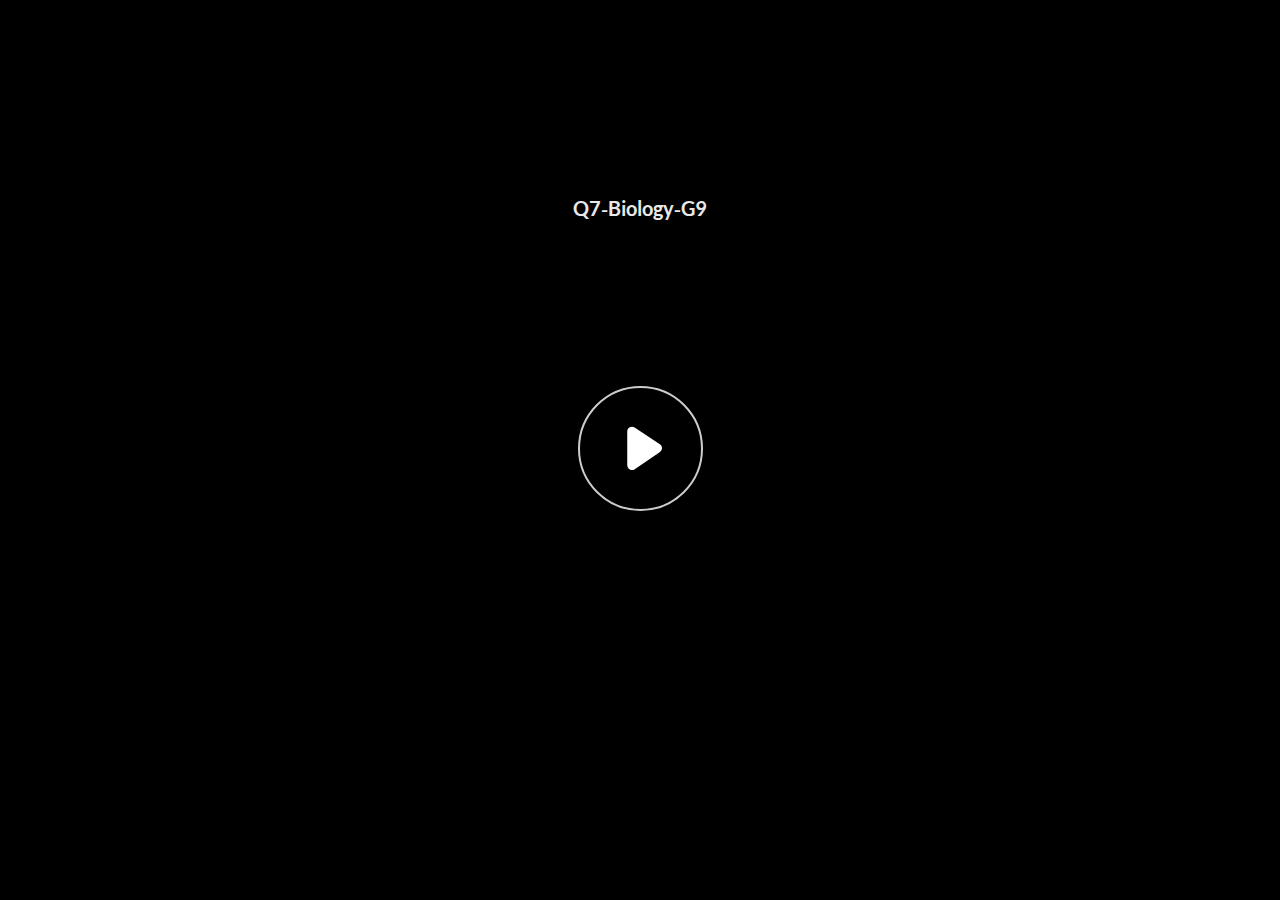
<file: index.html>
﻿<!doctype html>
<html lang="en-US">
<head>
  <meta charset="utf-8">
  <!-- Created using Storyline 360 - http://www.articulate.com  -->
  <!-- version: 3.71.29339.0 -->
  <title>Q7-Biology-G9</title>
  <meta http-equiv="x-ua-compatible" content="IE=edge"/>
  <meta name="viewport" content="width=device-width,initial-scale=1,user-scalable=no,shrink-to-fit=no,minimal-ui"/>
  <meta name="apple-mobile-web-app-capable" content="yes"/>
  <style>
    html, body { height: 100%; padding: 0; margin: 0 }
    #app { height: 100%; width: 100%; }
  </style>

  <script>
    window.DS = {};
    window.globals = {
      DATA_PATH_BASE: '',
      HAS_FRAME: true,
      HAS_SLIDE: true,

      lmsPresent: false,
      tinCanPresent: false,
      cmi5Present: false,
      aoSupport: false,
      scale: 'noscale',
      captureRc: false,
      browserSize: 'optimal',
      bgColor: '#282828',
      features: 'AccessibleVideo,ConnectionMessages,FullScreenToggle,InsertSvgPicture,LayerPresentAsDialog,MultipleQuizTracking,UpdatedScrollingPanels,UpdatedThemeEditor',
      themeName: 'unified',
      preloaderColor: '#FFFFFF',
      suppressAnalytics: false,
      productChannel: 'stable',
      publishSource: 'storyline',
      aid: 'aid|2b8b09d4-6b77-455e-8a12-7dd57e5e19b0',
      cid: '2707aed6-4b49-4755-90b6-5f790201bb14',
      playerVersion: '3.71.29339.0',
      publishTimestamp: '2023-01-23T12:56:16.3010196Z',
      maxIosVideoElements: 10,
      connectionSettings: { message: 'You%20are%20offline.%20Trying%20to%20reconnect...', useDarkTheme: false },

      
      parseParams: function(qs) {
        if (window.globals.parsedParams != null) {
          return window.globals.parsedParams;
        }
        qs = (qs || window.location.search.substr(1)).split('+').join(' ');
        var params = {},
            tokens,
            re = /[?&]?([^=]+)=([^&]*)/g;

        while (tokens = re.exec(qs)) {
          params[decodeURIComponent(tokens[1]).trim()] =
            decodeURIComponent(tokens[2]).trim();
        }
        window.globals.parsedParams = params;
        return params;
      }

    };
  </script>
  <script>
    var isIe11 = ('ActiveXObject' in window || window.MSBlobBuilder != null)
      && window.msCrypto != null && !window.ActiveXObject;
    if (isIe11) {
      window.globals.unsupportedBrowser = true;
      document.write(atob('[base64]'));
    }
  </script>
  
  <script>window.THREE = { };</script>
  
</head>
<body style="background: #282828" class="cs-HTML theme-unified">
  <!-- 360 -->
  <script>!function(e){var i=/iPhone/i,o=/iPod/i,n=/iPad/i,t=/(?=.*\bAndroid\b)(?=.*\bMobile\b)/i,d=/Android/i,s=/(?=.*\bAndroid\b)(?=.*\bSD4930UR\b)/i,b=/(?=.*\bAndroid\b)(?=.*\b(?:KFOT|KFTT|KFJWI|KFJWA|KFSOWI|KFTHWI|KFTHWA|KFAPWI|KFAPWA|KFARWI|KFASWI|KFSAWI|KFSAWA)\b)/i,r=/IEMobile/i,h=/(?=.*\bWindows\b)(?=.*\bARM\b)/i,a=/BlackBerry/i,l=/BB10/i,p=/Opera Mini/i,f=/(CriOS|Chrome)(?=.*\bMobile\b)/i,u=/(?=.*\bFirefox\b)(?=.*\bMobile\b)/i,c=new RegExp("(?:Nexus 7|BNTV250|Kindle Fire|Silk|GT-P1000)","i"),w=function(e,i){return e.test(i)},A=function(e){var A=e||navigator.userAgent,v=A.split("[FBAN");if(void 0!==v[1]&&(A=v[0]),this.apple={phone:w(i,A),ipod:w(o,A),tablet:!w(i,A)&&w(n,A),device:w(i,A)||w(o,A)||w(n,A)},this.amazon={phone:w(s,A),tablet:!w(s,A)&&w(b,A),device:w(s,A)||w(b,A)},this.android={phone:w(s,A)||w(t,A),tablet:!w(s,A)&&!w(t,A)&&(w(b,A)||w(d,A)),device:w(s,A)||w(b,A)||w(t,A)||w(d,A)},this.windows={phone:w(r,A),tablet:w(h,A),device:w(r,A)||w(h,A)},this.other={blackberry:w(a,A),blackberry10:w(l,A),opera:w(p,A),firefox:w(u,A),chrome:w(f,A),device:w(a,A)||w(l,A)||w(p,A)||w(u,A)||w(f,A)},this.seven_inch=w(c,A),this.any=this.apple.device||this.android.device||this.windows.device||this.other.device||this.seven_inch,this.phone=this.apple.phone||this.android.phone||this.windows.phone,this.tablet=this.apple.tablet||this.android.tablet||this.windows.tablet,"undefined"==typeof window)return this},v=function(){var e=new A;return e.Class=A,e};"undefined"!=typeof module&&module.exports&&"undefined"==typeof window?module.exports=A:"undefined"!=typeof module&&module.exports&&"undefined"!=typeof window?module.exports=v():"function"==typeof define&&define.amd?define("isMobile",[],e.isMobile=v()):e.isMobile=v()}(this);
    window.isMobile.apple.tablet = window.isMobile.apple.tablet ||
      (navigator.platform === 'MacIntel' && navigator.maxTouchPoints > 1);
    window.isMobile.apple.device = window.isMobile.apple.device || window.isMobile.apple.tablet;
    window.isMobile.tablet = window.isMobile.tablet || window.isMobile.apple.tablet;
    window.isMobile.any = window.isMobile.any || window.isMobile.apple.tablet;
  </script>

  <div id="focus-sink" tabindex="-1"></div>

  <div id="preso"></div>
  <script>
    (function() {

      var classTypes = [ 'desktop', 'mobile', 'phone', 'tablet' ];

      var addDeviceClasses = function(prefix, testObj) {
        var curr, i;
        for (i = 0; i < classTypes.length; i++) {
          curr = classTypes[i];
          if (testObj[curr]) {
            document.body.classList.add(prefix + curr);
          }
        }
      };

      var params = window.globals.parseParams(),
          isDevicePreview = params.devicepreview === '1',
          isPhoneOverride = params.deviceType === 'phone' || (isDevicePreview && params.phone == '1'),
          isTabletOverride = (params.deviceType === 'tablet' || isDevicePreview) && !isPhoneOverride,
          isMobileOverride = isPhoneOverride || isTabletOverride;

      var deviceView = {
        desktop: !window.isMobile.any && !isMobileOverride,
        mobile: window.isMobile.any || isMobileOverride,
        phone: isPhoneOverride || (window.isMobile.phone && !isTabletOverride),
        tablet: isTabletOverride || window.isMobile.tablet
      };

      window.globals.deviceView = deviceView;
      window.isMobile.desktop = !window.isMobile.any;
      window.isMobile.mobile = window.isMobile.any;

      addDeviceClasses('view-', deviceView);

    })();
  </script>
  
  <script src='story_content/user.js' type=text/javascript></script>
  <div class="slide-loader"></div>

  <script>
    var doc = document, loader = doc.body.querySelector('.slide-loader'); [ 1, 2, 3 ].forEach(function(n) { var d = doc.createElement('div'); d.style.backgroundColor = window.globals.preloaderColor; d.classList.add('mobile-loader-dot'); d.classList.add('dot' + n); loader.appendChild(d); });
  </script>

  <div class="mobile-load-title-overlay" style="display: none">
    <div class="mobile-load-title">Q7-Biology-G9</div>
  </div>

  <div class="mobile-chrome-warning"></div>

  
<style>
  .warn-connection-dialog {
    display: none;
    background: transparent;
    pointer-events: none;
    position: fixed;
    left: 0;
    top: 0;
    width: 100%;
    height: 100%;
    z-index: 999;
  }

  .warn-connection-content {
    border-radius: 4px;
    background: white;
    border: 1px solid #E7E7E7;
    color: #333333;
    box-shadow: 0 2px 4px rgba(0, 0, 0, 0.25);
    transition: all 150ms ease-out;
    position: absolute;
    white-space: nowrap;
  }

  .view-phone.is-landscape .warn-connection-content {
    left: 23px;
    bottom: 23px;
  }

  .view-tablet.is-landscape .warn-connection-content {
    left: 50%;
    top: 20px;
    transform: translateX(-50%);
  }

  .is-portrait .warn-connection-content {
    transform: translate(-50%, calc(-100% - 15px));
  }

  .warn-connection-content p {
    display: inline-block;
    margin: 0 8px 0 0;
    line-height: 33px;
    font-size: 11px;
  }

  .warn-connection-content svg {
    position: relative;
    vertical-align: middle;
    margin: 0 2px 2px 8px;
  }

  .view-desktop .warn-connection-content {
    left: 1.5em;
    bottom: 1.5em;
  }

  .view-desktop .warn-connection-content p {
    font-size: 1.1em;
  }

  .is-offline .warn-connection-dialog {
    display: block;
  }

  .is-offline .cs-panel * {
    pointer-events: none !important;
  }

  .is-offline .cs-panel {
    pointer-events: all !important;
  }

  .is-offline #nav-controls * {
    pointer-events: none !important;
  }

  .is-offline #nav-controls {
    pointer-events: all !important;
  }
</style>

<div class="warn-connection-dialog">
  <div class="warn-connection-content">
    <svg width="17" height="15" viewBox="0 0 17 15" xmlns="http://www.w3.org/2000/svg">
      <path fill="#8F0000" stroke="white" d="M16.07,12.98 L15.88,12.23 L9.51,1.21 C8.97,0.26,7.6,0.26,7.06,1.21 L0.69,12.23 C0.15,13.16,0.81,14.36,1.91,14.36 H14.65 C15.47,14.36,16.05,13.7,16.07,12.98 Z"/>
      <path fill="white" stroke="white" d="M8.58,5.5 C8.35,5.28,8.5,5.35,8.21,5.32 C8.09,5.35,7.97,5.49,7.96,5.67 C7.97,5.79,7.98,5.92,7.98,6.04 L7.98,6.04 C7.99,6.17,8,6.31,8.01,6.43 L8.01,6.44 C8.03,6.92,8.06,7.41,8.09,7.9 L8.09,7.9 C8.12,8.39,8.14,8.88,8.17,9.37 C8.17,9.39,8.18,9.42,8.2,9.44 C8.23,9.46,8.25,9.47,8.28,9.47 C8.31,9.47,8.34,9.46,8.35,9.44 C8.37,9.43,8.38,9.4,8.39,9.35 L8.39,9.34 C8.39,9.24,8.4,9.15,8.4,9.05 L8.4,9.05 C8.41,8.96,8.41,8.86,8.42,8.75 C8.43,8.44,8.45,8.12,8.47,7.81 L8.47,7.81 C8.49,7.49,8.51,7.18,8.53,6.87 C8.55,6.46,8.56,6.05,8.59,5.64 L8.6,5.62 C8.6,5.57,8.59,5.53,8.58,5.5 L8.21,5.32 Z"/>
      <circle fill="white" stroke="white" cx="8.3" cy="11.35" r="0.3"/>
    </svg>
    <p>You are offline. Trying to reconnect...</p>
  </div>
</div>

<script>
  (function() {
    window.DS.connection = {
      warningShown: false,
      assets: {},
      loadingAssetGroup: false,
      retryDelay: 500
    };

    // @TODO this is POC code and can be cleaned up a bit more if we move forward
    // with the feature



    // The `window.globals.features` variable must be set in `webpack.dev.config` when testing locally - it is not enough
    // to have it in the data - but it must be set there as well.
    var useConnectionMessages = window.AbortController != null &&
      window.location.protocol != 'file:' &&
      window.globals.features.indexOf('ConnectionMessages') != -1;

    window.DS.connection.useConnectionMessages = useConnectionMessages

    var assetCount = 0;
    var checkLoadedId;
    var connectionSettings = window.globals.connectionSettings;

    if (useConnectionMessages && connectionSettings != null) {
      var contentEl = document.querySelector('.warn-connection-content');
      var messageEl = contentEl.querySelector('p')

      if (connectionSettings.useDarkTheme) {
        contentEl.style.borderColor = '#BABBBA';
        contentEl.style.backgroundColor = '#282828';
        contentEl.style.color = '#FFFFFF';
      }

      if (connectionSettings.message != null) {
        messageEl.textContent = window.decodeURIComponent(connectionSettings.message);
      }
    }

    function checkAssetsReady() {
      for (var i in DS.connection.assets) {
        if (!DS.connection.assets[i].success) {
          return false;
        }
      }
      return true;
    }

    function stopAssetGroup() {
      if (!useConnectionMessages) { return; }

      assetCount = 0;

      DS.connection.oldAssetGroup = DS.connection.assets;
      DS.connection.assets = {};
      DS.connection.loadingAssetGroup = false;
      clearInterval(checkLoadedId);
    }

    function startAssetGroup() {
      if (!useConnectionMessages) { return; }
      var ticks = 0;
      clearInterval(checkLoadedId);
      checkLoadedId = setInterval(function() {
        var loaded = 0;
        if (assetCount === 0 && loaded === 0) {
          clearInterval(checkLoadedId);
          return;
        }

        for (var i in DS.connection.assets) {
          if (DS.connection.assets[i].success) {
            loaded++;
          }
        }

        if (assetCount === loaded && checkAssetsReady()) {
          for (var i in DS.connection.assets) {
            if (DS.connection.assets[i].action) {
              DS.connection.assets[i].action();
            }
          }
          hideWarning();
          stopAssetGroup();
        }
      }, 100)
    }

    function requiredAsset(url, action, retry, type) {
      if (!useConnectionMessages) { return; }
      if (DS.connection.assets[url]) { return; }

      DS.connection.assets[url] = {
        success: false, action: action, retry: retry, type: type
      };
      assetCount = Object.keys(DS.connection.assets).length;
      if (!DS.connection.loadingAssetGroup) {
        startAssetGroup();
      }
      DS.connection.loadingAssetGroup = true;
    }

    function assetLoaded(url) {
      if (!useConnectionMessages) { return; }
      if (DS.connection.assets[url]) {
        DS.connection.assets[url].success = true;
      }
    }

    function assetFailed(url) {
      if (!useConnectionMessages) { return; }
      if (!DS.connection.assets[url]) {
        if (/\.js$/.test(url)) {
          setTimeout(function() {
            if (DS.connection.lastSlideLoaded != null) {
              DS.connection.lastSlideLoaded();
            }
          }, DS.connection.retryDelay);
        }
        return;
      }
      if (!DS.connection.warningShown) { showWarning(); }
      if (DS.connection.assets[url].retry) {
        setTimeout(function() {
          if (!DS.connection.assets[url].success) {
            DS.connection.assets[url].retry()
          }
        }, DS.connection.retryDelay);
      }
    }

    function hideWarning() {
      document.body.classList.remove('is-offline');
      DS.connection.warningShown = false;
    }
    DS.connection.hideWarning = hideWarning

    function showWarning(btn) {
      document.body.classList.add('is-offline')
      DS.connection.warningShown = true;
      updateWarningPosition();
    }

    function updateWarningPosition() {
      if (!DS.connection.warningShown) {
        return;
      }

      var isPortrait = document.body.classList.contains('is-portrait');
      var warningEl = document.querySelector('.warn-connection-content');

      if (isPortrait) {
        var slide = document.querySelector('.primary-slide');
        var slideRect = slide.getBoundingClientRect();

        warningEl.style.top = `${slideRect.top}px`
        warningEl.style.left = `${slideRect.left + slideRect.width / 2}px`
      } else {
        warningEl.style.top = null;
        warningEl.style.left = null;
      }

      window.requestAnimationFrame(updateWarningPosition);
    }

    // these will all be noops if the feature flag isn't set in
    // the data and `window.globals.features`
    DS.connection.requiredAsset = requiredAsset;
    DS.connection.assetLoaded = assetLoaded;
    DS.connection.assetFailed = assetFailed;
    DS.connection.stopAssetGroup = stopAssetGroup;
    DS.connection.startAssetGroup = startAssetGroup;
  })();
</script>


  <script>
    
    if (window.autoSpider && window.vInterfaceObject) {
      document.querySelector('.mobile-load-title-overlay').style.display = 'none';
    }
  </script>

  

  <link rel="stylesheet" href="html5/data/css/output.min.css" data-noprefix/>
</body>
<script src="html5/lib/scripts/bootstrapper.min.js"></script>
</html>
</file>
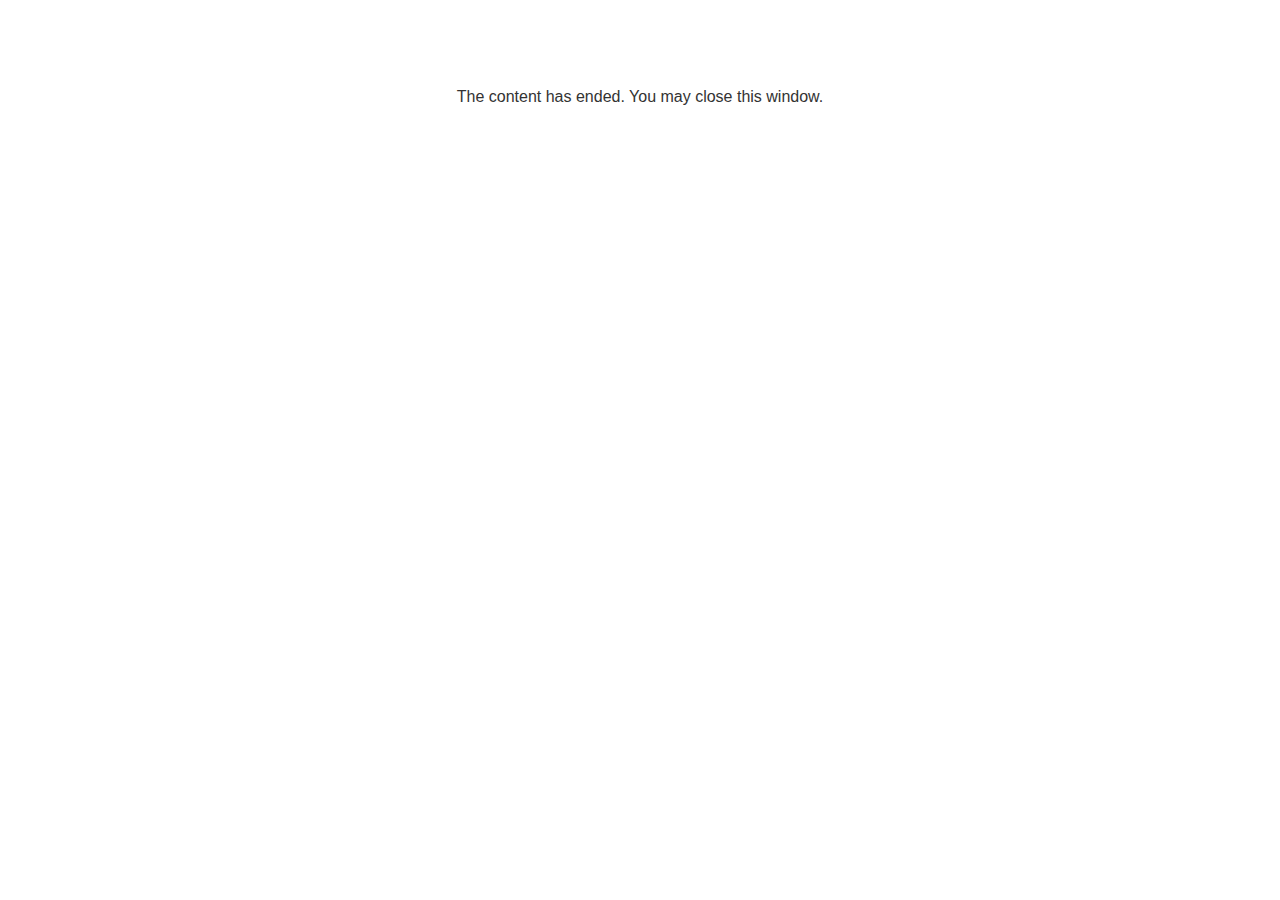
<file: lms/goodbye.html>
<!doctype html>
<html>
<body style="background-color: #ffffff;">

<p role="alert" style="color: #333333;font-family: Lato, articulate, tahoma, arial;font-size: medium;text-align: center;">
<br><br><br><br>
The content has ended. You may close this window.
</p>

</body>
</html>
</file>
<file: html5/data/css/output.min.css>
@font-face {
  font-family: 'LatoBold Charset1_ Bold4692A40B';
  src: url('[data-uri]');
  font-style: normal;
  font-weight: normal;
}
@font-face {
  font-family: 'Lato Charset1_ 5clyt6SO8CA67B36';
  src: url('[data-uri]');
  font-style: normal;
  font-weight: normal;
}
@font-face {
  font-family: 'DubaiBold Charset1_BoldF036D323';
  src: url('[data-uri]');
  font-style: normal;
  font-weight: normal;
}
@font-face {
  font-family: 'Dubai Charset1_ 6gO5SUEC6529552';
  src: url('[data-uri]');
  font-style: normal;
  font-weight: normal;
}
@font-face {
  font-family: 'Arial Charset1_ 6Bs74oQ41820E8F';
  src: url('[data-uri]');
  font-style: normal;
  font-weight: normal;
}
@font-face {
  font-family: 'Dubai Charset0_v8wz5Y8k741D6E07';
  src: url('[data-uri]');
  font-style: normal;
  font-weight: normal;
}
@font-face {
  font-family: 'DubaiBold Charset0_BoldD2773439';
  src: url('[data-uri]');
  font-style: normal;
  font-weight: normal;
}
@font-face {
  font-family: 'Arial Charset0_v8wz5YMo9EE9FF07';
  src: url('[data-uri]');
  font-style: normal;
  font-weight: normal;
}
.cs-HTML {
  background: rgba(40, 40, 40, 1);
}
.cs-npnxnanbnsnfns00000000001 .cs-infopanel  {
  box-shadow: 0 1px 0 rgba(0, 0, 0, 0);
  background: rgba(255, 255, 255, 1);
}
.cs-npnxnanbnsnfns00000000001 .cs-infopanel .cs-link {
  color: rgba(186, 187, 186, 1);
}
.cs-npnxnanbnsnfns00000000001 .cs-infopanel .cs-link:hover {
  color: rgba(255, 255, 255, 1);
}
.cs-npnxnanbnsnfns00000000001 .cs-infopanel .cs-name {
  color: rgba(68, 68, 68, 1);
}
.cs-npnxnanbnsnfns00000000001 .cs-infopanel .cs-title {
  color: rgba(153, 153, 153, 1);
}
.cs-npnxnanbnsnfns00000000001 .cs-infopanelpopup  {
  box-shadow: 0 1px 0 rgba(0, 0, 0, 0);
  background: rgba(0, 0, 0, 0);
}
.cs-npnxnanbnsnfns00000000001 .cs-infopanelpopup .cs-link {
  color: rgba(255, 0, 0, 1);
}
.cs-npnxnanbnsnfns00000000001 .cs-infopanelpopup .cs-link:hover {
  color: rgba(255, 255, 255, 1);
}
.cs-npnxnanbnsnfns00000000001 .cs-infopanelpopup .cs-name {
  color: rgba(255, 255, 255, 1);
}
.cs-npnxnanbnsnfns00000000001 .cs-infopanelpopup .cs-bio {
  color: rgba(186, 187, 186, 1);
}
.cs-npnxnanbnsnfns00000000001 .cs-timer  {
  color: rgba(186, 187, 186, 1);
}
.cs-npnxnanbnsnfns00000000001 .cs-duration stop:first-child {
  stop-color: rgba(60, 60, 60, 1);
}
.cs-npnxnanbnsnfns00000000001 .cs-duration stop:last-child {
  stop-color: rgba(60, 60, 60, 1);
}
.cs-npnxnanbnsnfns00000000001 .cs-elapsed stop:first-child {
  stop-color: rgba(254, 227, 71, 1);
}
.cs-npnxnanbnsnfns00000000001 .cs-elapsed stop:last-child {
  stop-color: rgba(254, 227, 71, 1);
}
.cs-npnxnanbnsnfns00000000001 .cs-timer .cs-pie .cs-innerstroke {
  stroke: rgba(199, 199, 199, 1);
}
.cs-npnxnanbnsnfns00000000001 .cs-timer .cs-pie .cs-innerborder {
  stroke: rgba(255, 255, 255, 1);
}
.cs-npnxnanbnsnfns00000000001 .cs-window  {
  box-shadow: 0 8px 5px rgba(0, 0, 0, 0.2);
  border-color: rgba(49, 99, 0, 0);
  background: rgba(33, 33, 33, 1);
  color: rgba(248, 248, 248, 1);
}
.cs-npnxnanbnsnfns00000000001 .cs-window .cs-diva {
  border-color: rgba(78, 78, 78, 1);
}
.cs-npnxnanbnsnfns00000000001 .cs-window .cs-divb {
  border-color: rgba(78, 78, 78, 0);
}
.cs-npnxnanbnsnfns00000000001 .cs-editor .cs-editor-slide {
  color: rgba(226, 226, 226, 1);
}
.cs-npnxnanbnsnfns00000000001 .cs-editor .cs-editor-html {
  color: rgba(186, 187, 186, 1);
}
.cs-npnxnanbnsnfns00000000001 .cs-editor .cs-editor-button {
  text-shadow: 0 1px 0 rgba(0, 0, 0, 0);
  color: rgba(255, 255, 255, 1);
  border-color: rgba(211, 211, 211, 1);
  background: rgba(34, 34, 34, 1);
}
.cs-npnxnanbnsnfns00000000001 .cs-editor .cs-editor-button:hover {
  background: rgba(68, 68, 68, 1);
}
.cs-npnxnanbnsnfns00000000001 .cs-editor .cs-editor-button:active {
  background: rgba(68, 68, 68, 1);
}
.cs-npnxnanbnsnfns00000000001 .cs-listitem  {
  color: rgba(186, 187, 186, 1);
  border-color: none;
  border: 1px solid transparent;
}
.cs-npnxnanbnsnfns00000000001 .cs-listitem:hover {
  background: rgba(255, 255, 255, 0.06);
  border-color: rgba(108, 108, 108, 1) !important;
  border-width: 1px;
  border-radius: 2px;
  border-style: solid;
  box-sizing: border-box;
}
.cs-npnxnanbnsnfns00000000001 .cs-listitem.hover {
  background: rgba(255, 255, 255, 0.06);
  border-color: rgba(108, 108, 108, 1) !important;
  border-width: 1px;
  border-radius: 2px;
  border-style: solid;
  box-sizing: border-box;
}
.cs-npnxnanbnsnfns00000000001 .cs-glossary  {
  color: rgba(186, 187, 186, 1);
}
.cs-npnxnanbnsnfns00000000001 .cs-glossary .cs-scrolling-panel {
  background: rgba(0, 0, 0, 0);
}
.cs-npnxnanbnsnfns00000000001 .cs-glossary .cs-term.cs-selected .cs-choice-list-trigger {
  color: rgba(255, 255, 255, 1);
  background: rgba(255, 255, 255, 1);
}
.cs-npnxnanbnsnfns00000000001 .cs-glossary .cs-term.cs-selected .cs-choice-list-trigger:focus {
  color: rgba(255, 255, 255, 1);
  background: rgba(255, 255, 255, 1);
}
.cs-npnxnanbnsnfns00000000001 .cs-glossary .cs-term:hover .cs-choice-list-trigger {
  background: rgba(186, 187, 186, 1);
}
.cs-npnxnanbnsnfns00000000001 .cs-glossary .cs-term.hover .cs-choice-list-trigger {
  background: rgba(186, 187, 186, 1);
}
.cs-npnxnanbnsnfns00000000001 .cs-glossary .cs-term .cs-choice-list-trigger:focus {
  background: rgba(186, 187, 186, 1);
}
.cs-npnxnanbnsnfns00000000001 .cs-glossary .cs-diva {
  border-color: rgba(0, 0, 0, 0);
}
.cs-npnxnanbnsnfns00000000001 .cs-glossary .cs-divb {
  border-color: rgba(0, 0, 0, 0);
}
.cs-npnxnanbnsnfns00000000001 .cs-glossary .cs-divc {
  border-color: rgba(0, 0, 0, 0);
}
.cs-npnxnanbnsnfns00000000001 .cs-glossary .cs-heading {
  color: rgba(248, 248, 248, 1);
  font-weight: 700;
}
.note-content p span {
  color: rgba(186, 187, 186, 1);
  line-height: 1.4em;
  font-size: 103.769%;
}
.cs-npnxnanbnsnfns00000000001 .cs-resource .cs-separator {
  border-color: rgba(0, 0, 0, 0);
}
.cs-npnxnanbnsnfns00000000001 .cs-outline  {
  color: rgba(45, 45, 45, 1);
}
.cs-npnxnanbnsnfns00000000001 .cs-outline .cs-diva {
  border-color: rgba(0, 0, 0, 0);
}
.cs-npnxnanbnsnfns00000000001 .cs-outline .cs-divb {
  border-color: rgba(0, 0, 0, 0);
}
.cs-npnxnanbnsnfns00000000001 .cs-outline .cs-divc {
  border-color: rgba(0, 0, 0, 0);
}
.cs-npnxnanbnsnfns00000000001 .cs-outline .cs-search-filter:hover {
  color: rgba(0, 0, 0, 0);
}
.cs-npnxnanbnsnfns00000000001 .cs-outline .cs-search-filter.hover {
  color: rgba(0, 0, 0, 0);
}
.cs-npnxnanbnsnfns00000000001 .cs-transcript  {
  color: rgba(255, 255, 255, 1);
}
.cs-npnxnanbnsnfns00000000001 .cs-transcript .cs-div {
  border-color: rgba(0, 0, 0, 0);
}
.cs-npnxnanbnsnfns00000000001 .cs-tabs:not(.topmenu-item) {
  color: rgba(248, 248, 248, 1);
}
.cs-npnxnanbnsnfns00000000001 .cs-tabs .cs-inner-button:not(.topmenu-item) {
  text-shadow: 0 1px 0 rgba(0, 0, 0, 0);
}
.cs-npnxnanbnsnfns00000000001 .cs-tabs:hover:not(.topmenu-item) {
  color: rgba(248, 248, 248, 1);
}
.cs-npnxnanbnsnfns00000000001 .cs-tabs.cs-selected {
  background: rgba(0, 0, 0, 0);
  color: rgba(248, 248, 248, 1);
}
.cs-npnxnanbnsnfns00000000001 .cs-seekcontrol  {
  background: rgba(0, 0, 0, 0);
  border-color: rgba(0, 0, 0, 0);
}
.cs-npnxnanbnsnfns00000000001 .cs-seekcontrol .cs-button:hover .cs-icon {
  fill: rgba(255, 255, 255, 1);
}
.cs-npnxnanbnsnfns00000000001 .cs-seekcontrol .cs-button.hover .cs-icon {
  fill: rgba(255, 255, 255, 1);
}
.cs-npnxnanbnsnfns00000000001 .cs-seekcontrol .cs-button .cs-icon-shadow {
  fill: rgba(0, 0, 0, 0);
}
.cs-npnxnanbnsnfns00000000001 .cs-seekcontrol .cs-button .cs-icon {
  fill: rgba(180, 180, 180, 1);
}
.cs-npnxnanbnsnfns00000000001 .cs-seekcontrol .cs-seek .cs-fill {
  background: rgba(255, 255, 255, 0.6);
}
.cs-npnxnanbnsnfns00000000001 .cs-seekcontrol .cs-seek {
  background: rgba(108, 108, 108, 1);
  border-color: rgba(0, 0, 0, 0);
}
.cs-npnxnanbnsnfns00000000001 .cs-searchinput .cs-input {
  color: rgba(186, 187, 186, 1);
  border-color: rgba(0, 0, 0, 0);
  background: rgba(255, 255, 255, 0.06);
}
.cs-npnxnanbnsnfns00000000001 .cs-searchinput .cs-input:focus {
  color: rgba(248, 248, 248, 1);
  background: rgba(41, 41, 41, 1);
}
.cs-npnxnanbnsnfns00000000001 .cs-searchinput .cs-input:hover {
  box-shadow: inset 0 0 1px 0 rgba(69, 126, 19, 0);
}
.cs-npnxnanbnsnfns00000000001 .cs-searchinput .cs-input.hover {
  box-shadow: inset 0 0 1px 0 rgba(69, 126, 19, 0);
}
.cs-npnxnanbnsnfns00000000001 .cs-searchinput .cs-button .cs-icon {
  fill: rgba(186, 187, 186, 1);
}
.cs-npnxnanbnsnfns00000000001 .cs-searchinput .cs-button:hover {
  fill: rgba(63, 133, 0, 1);
}
.cs-npnxnanbnsnfns00000000001 .cs-searchinput .cs-button.hover {
  fill: rgba(63, 133, 0, 1);
}
.cs-npnxnanbnsnfns00000000001 .cs-menu  {
  box-shadow: 0 1px 0 rgba(0, 0, 0, 0);
  background: rgba(33, 33, 33, 1);
}
.cs-npnxnanbnsnfns00000000001 .cs-topmenu-item.active .cs-tab {
  background: rgba(33, 33, 33, 1);
}
.cs-npnxnanbnsnfns00000000001 .cs-logo  {
  box-shadow: 0 1px 0 rgba(37, 75, 0, 1);
  background: rgba(255, 255, 255, 0);
}
.cs-npnxnanbnsnfns00000000001 .cs-checkbox  {
  color: rgba(255, 255, 255, 1);
}
.cs-npnxnanbnsnfns00000000001 .cs-checkbox:hover {
  border-color: rgba(175, 221, 130, 1);
}
.cs-npnxnanbnsnfns00000000001 .cs-checkbox.hover {
  border-color: rgba(175, 221, 130, 1);
}
.cs-npnxnanbnsnfns00000000001 .cs-checkbox .cs-box {
  color: rgba(255, 255, 255, 1);
  border-color: rgba(42, 83, 0, 1);
}
.cs-npnxnanbnsnfns00000000001 .cs-checkbox .cs-box:checked::after {
  color: rgba(43, 196, 0, 1);
}
.cs-npnxnanbnsnfns00000000001 .cs-button  {
  text-shadow: 0 1px 0 rgba(0, 0, 0, 0);
  color: rgba(186, 187, 186, 1);
  border-color: rgba(0, 0, 0, 0);
  background: rgba(0, 0, 0, 0);
  box-shadow: 0 1px 0 rgba(0, 0, 0, 0);
}
.cs-npnxnanbnsnfns00000000001 .cs-button .cs-icon {
  fill: rgba(186, 187, 186, 1);
}
.cs-npnxnanbnsnfns00000000001 .cs-button .cs-icon-shadow {
  fill: rgba(0, 0, 0, 0);
}
.cs-npnxnanbnsnfns00000000001 .cs-button:hover {
  background: rgba(248, 248, 248, 1);
}
.cs-npnxnanbnsnfns00000000001 .cs-button.hover {
  background: rgba(248, 248, 248, 1);
}
.cs-npnxnanbnsnfns00000000001 .cs-button:active {
  background: rgba(0, 0, 0, 0);
}
.cs-npnxnanbnsnfns00000000001 .cs-button.cs-disabled:hover {
  background: rgba(0, 0, 0, 0);
}
.cs-npnxnanbnsnfns00000000001 .cs-button.cs-disabled.hover {
  background: rgba(0, 0, 0, 0);
}
.cs-npnxnanbnsnfns00000000001 .cs-button.cs-disabled:active {
  background: rgba(0, 0, 0, 0);
}
.cs-npnxnanbnsnfns00000000001 .cs-button.cs-volume:hover {
  background: rgba(0, 0, 0, 0);
}
.cs-npnxnanbnsnfns00000000001 .cs-button.cs-volume.hover {
  background: rgba(0, 0, 0, 0);
}
.cs-npnxnanbnsnfns00000000001 .cs-button.cs-volume:active {
  background: rgba(0, 0, 0, 0);
}
.cs-npnxnanbnsnfns00000000001.cs-base  {
  color: rgba(186, 187, 186, 1);
  border-color: rgba(40, 40, 40, 1);
  background: rgba(40, 40, 40, 1);
}
.cs-npnxnanbnsnfns00000000001.cs-base .cs-separator .cs-diva {
  background: rgba(69, 69, 69, 1);
}
.cs-npnxnanbnsnfns00000000001.cs-base .cs-separator .cs-divb {
  background: rgba(0, 0, 0, 0);
}
.cs-npnxnanbnsnfns00000000001.cs-base .cs-topmenu-item.active .cs-tab {
  border-color: rgba(69, 69, 69, 1);
}
.cs-npnxnanbnsnfns00000000001.cs-base .cs-topmenu-item.active .cs-panel {
  border-color: rgba(69, 69, 69, 1);
}
.cs-npnxnanbnsnfns00000000001.cs-base .cs-left {
  background: rgba(33, 33, 33, 1);
}
.cs-npnxnanbnsnfns00000000001.cs-base .cs-area-primary .cs-slide-container {
  background: rgba(40, 40, 40, 1);
}
.cs-npnxnanbnsnfns00000000001.cs-base.cs-custom-theme .cs-brandhighlight-bg {
  background: rgba(79, 189, 244, 1) !important;
}
.cs-npnxnanbnsnfns00000000001.cs-base.cs-custom-theme .cs-brandhighlight-secondary-bg {
  background: rgba(255, 255, 255, 1) !important;
}
.cs-npnxnanbnsnfns00000000001.cs-base.cs-custom-theme .cs-brandhighlight-border {
  border-color: rgba(79, 189, 244, 1) !important;
}
.cs-npnxnanbnsnfns00000000001.cs-base.cs-custom-theme .cs-brandhighlight-text {
  color: rgba(79, 189, 244, 1) !important;
}
.cs-npnxnanbnsnfns00000000001.cs-base.cs-custom-theme .cs-brandhighlight-fill {
  fill: rgba(79, 189, 244, 1) !important;
}
.cs-npnxnanbnsnfns00000000001.cs-base.cs-custom-theme .cs-listitem.cs-selected {
  background-color: rgba(255, 255, 255, 0.06) !important;
}
.cs-npnxnanbnsnfns00000000001 .cs-volume::-moz-range-thumb {
  border-color: rgba(43, 85, 0, 1);
  box-shadow: inset 0 0 1px 0 rgba(43, 85, 0, 1);
  background: rgba(255, 255, 255, 1);
}
.cs-npnxnanbnsnfns00000000001 .cs-volume::-ms-thumb {
  border-color: rgba(43, 85, 0, 1);
  box-shadow: inset 0 0 1px 0 rgba(43, 85, 0, 1);
  background: rgba(255, 255, 255, 1);
}
.cs-npnxnanbnsnfns00000000001 .cs-volume::-webkit-slider-thumb {
  border-color: rgba(43, 85, 0, 1);
  box-shadow: inset 0 0 1px 0 rgba(43, 85, 0, 1);
  background: rgba(255, 255, 255, 1);
}
.cs-npnxnanbnsnfns00000000001 .cs-volume::-moz-range-track {
  border-color: rgba(66, 140, 1, 1);
  background: rgba(108, 108, 108, 1);
}
.cs-npnxnanbnsnfns00000000001 .cs-volume::-ms-track {
  border-color: rgba(66, 140, 1, 1);
  background: rgba(108, 108, 108, 1);
}
.cs-npnxnanbnsnfns00000000001 .cs-volume::-webkit-slider-runnable-track {
  border-color: rgba(66, 140, 1, 1);
  background: rgba(108, 108, 108, 1);
}
body.show-focus .tab-focus-box {
  box-shadow: 0 0 0 1px rgba(255, 255, 0, 1), 0 0 0 3px rgba(0, 32, 96, 1), 0 0 5px 5px rgba(255, 255, 0, 1);
  border-color: transparent;
  outline: 2px transparent solid;
}
.skipnav {
  box-shadow: 0 0 0 1px rgba(255, 255, 0, 1), 0 0 0 3px rgba(0, 32, 96, 1), 0 0 5px 5px rgba(255, 255, 0, 1);
  border-color: transparent;
  outline: 2px transparent solid;
}
.cs-npnxnanbnsnfns00000000001 .cs-listitem:hover {
  color: none;
}
.cs-npnxnanbnsnfns00000000001 .cs-listitem.hover {
  color: none;
}
.cs-npnxnanbnsnfns00000000001 .cs-listitem.cs-viewed {
  color: #BABBBA;
}
.cs-npnxnanbnsnfns00000000001 .cs-listitem {
  color: #BABBBA;
}
.cs-npnxnanbnsnfns00000000001 .cs-listitem:hover .cs-icon-carrot * {
  fill: none;
}
.cs-npnxnanbnsnfns00000000001 .cs-listitem.hover .cs-icon-carrot * {
  fill: none;
}
.cs-npnxnanbnsnfns00000000001 .cs-listitem .cs-icon-carrot {
  color: none;
  top: calc(3px);
}
.cs-npnxnanbnsnfns00000000001 .cs-listitem .cs-icon-carrot .cs-shadow {
  color: #F8F8F8;
}
.cs-npnxnanbnsnfns00000000001 .item-collapsible .is-scene {
  color: #F8F8F8 !important;
  font-weight: 700;
}
.cs-npnxnanbnsnfns00000000001 .is-scene .cs-icon-carrot * {
  color: #F8F8F8 !important;
  font-weight: 700;
}
.cs-npnxnanbnsnfns00000000001 .is-scene:not(.outline-links-collapse) > a {
  color: #F8F8F8;
}
.cs-npnxnanbnsnfns00000000001 .is-scene:not(.outline-links-collapse) .cs-icon-carrot * {
  fill: none !important;
  color: #F8F8F8 !important;
}
.cs-npnxnanbnsnfns00000000001 .tabs, .cs-npnxnanbnsnfns00000000001 .cs-logo {
  border-bottom: 1px solid rgba(108, 108, 108, 1);
}
.cs-npnxnanbnsnfns00000000001 .area-secondary-wrapper:after {
  background-image: url('[data-uri]');
  background-size: 100%;
}
.cs-npnxnanbnsnfns00000000001 .panel-footer {
  background: #212121;
}
.cs-npnxnanbnsnfns00000000001 #outline-search {
  background: rgba(255, 255, 255, 0.06);
  border-color: rgba(108, 108, 108, 1);
  border-width: 1px;
  border-style: solid;
}
.cs-npnxnanbnsnfns00000000001 .topmenu-panel #outline-search {
  background: #545454;
}
.cs-npnxnanbnsnfns00000000001 .search-icon circle, .cs-npnxnanbnsnfns00000000001 .search-icon path {
  stroke: #BABBBA;
}
.cs-npnxnanbnsnfns00000000001 #outline-search input[type   =search] {
  color: #F8F8F8;
}
.cs-npnxnanbnsnfns00000000001 #outline-search ::-webkit-input-placeholder {
  color: #BABBBA !important;
}
.cs-npnxnanbnsnfns00000000001 #outline-search :-ms-input-placeholder {
  color: #BABBBA !important;
}
.cs-npnxnanbnsnfns00000000001 #outline-search ::-moz-placeholder {
  color: #BABBBA !important;
  opacity: 1;
}
.cs-npnxnanbnsnfns00000000001 .cs-topmenu-item.active, body:not(.is-touchable-tablet) .cs-npnxnanbnsnfns00000000001 .cs-topmenu-item:hover {
  color: #F8F8F8;
}
.cs-npnxnanbnsnfns00000000001 .cs-topmenu-item.button-tapped {
  color: #F8F8F8;
}
.cs-npnxnanbnsnfns00000000001 .cs-topmenu-item.active .cs-tab, .cs-npnxnanbnsnfns00000000001 .cs-topmenu-item .cs-tab {
  background: transparent !important;
  border: none !important;
}
.cs-npnxnanbnsnfns00000000001 .top-tabs-drop-icon div {
  background: #BABBBA;
}
.cs-npnxnanbnsnfns00000000001 .cs-panel.topmenu-panel .panel-content, .cs-npnxnanbnsnfns00000000001 .top-tabs-drop {
  background: #212121;
}
.cs-npnxnanbnsnfns00000000001 .cs-topmenu-item.active .cs-panel {
  background: #212121;
}
.cs-npnxnanbnsnfns00000000001 .cs-menu.topmenu-panel, .cs-npnxnanbnsnfns00000000001 .top-tabs-drop {
  border: 1px solid rgba(69, 69, 69, 1) !important;
  border-radius: 3px;
}
.cs-npnxnanbnsnfns00000000001 .resources .resources-list a:hover {
  background: rgba(255, 255, 255, 0.06);
}
body:not(.is-touchable-tablet) .cs-npnxnanbnsnfns00000000001 .resources .resources-list a:hover {
  background: rgba(255, 255, 255, 0.06);
}
.cs-npnxnanbnsnfns00000000001 .resources .resources-list a.hover {
  background: rgba(255, 255, 255, 0.06);
}
body:not(.is-touchable-tablet) .cs-npnxnanbnsnfns00000000001 .resources .resources-list a.hover {
  background: rgba(255, 255, 255, 0.06);
}
.cs-npnxnanbnsnfns00000000001 .resources .resources-list a.button-tapped {
  background: rgba(255, 255, 255, 0.06);
}
.cs-npnxnanbnsnfns00000000001 .cs-icon path, .cs-npnxnanbnsnfns00000000001 .cs-icon rect, .cs-npnxnanbnsnfns00000000001 .cs-icon polygon, .cs-npnxnanbnsnfns00000000001 .menu-icon-wrapper.menu-icon-wrapper-hover path {
  fill: #BABBBA;
}
.cs-npnxnanbnsnfns00000000001 .cs-icon .icon-stroke-only {
  fill: none !important;
  stroke: #BABBBA !important;
}
body:not(.is-touchable-tablet) .cs-npnxnanbnsnfns00000000001 .cs-button:hover .cs-icon path, body:not(.is-touchable-tablet) .cs-npnxnanbnsnfns00000000001 .cs-button:hover .cs-icon rect, body:not(.is-touchable-tablet) .cs-npnxnanbnsnfns00000000001 .cs-button:hover .cs-icon polygon {
  fill: #F8F8F8;
}
body:not(.is-touchable-tablet) .cs-npnxnanbnsnfns00000000001 .cs-tabs:hover .search-icon circle, body:not(.is-touchable-tablet) .cs-npnxnanbnsnfns00000000001 .cs-tabs:hover .search-icon path {
  stroke: #F8F8F8;
}
.cs-npnxnanbnsnfns00000000001 .cs-button.button-tapped .cs-icon path, .cs-npnxnanbnsnfns00000000001 .cs-button.button-tapped .cs-icon rect, .cs-npnxnanbnsnfns00000000001 .cs-button.button-tapped .cs-icon polygon {
  fill: #F8F8F8;
}
body:not(.is-touchable-tablet) .cs-npnxnanbnsnfns00000000001 .cs-button:hover .cs-icon .icon-stroke-only {
  fill: none !important;
  stroke: #F8F8F8 !important;
}
.cs-npnxnanbnsnfns00000000001 .cs-button:button-tapped .cs-icon .icon-stroke-only {
  fill: none !important;
  stroke: #F8F8F8 !important;
}
.cs-npnxnanbnsnfns00000000001 .menu-icon-wrapper.menu-icon-wrapper-hover svg path {
  fill: #F8F8F8;
}
.floating-sidebar:not(.sidebar-closed) .cs-npnxnanbnsnfns00000000001 #hamburger .menu-icon-wrapper svg path {
  fill: #BABBBA;
}
.floating-sidebar:not(.sidebar-closed) .cs-npnxnanbnsnfns00000000001 #hamburger .menu-icon-wrapper.menu-icon-wrapper-hover svg path {
  fill: #F8F8F8;
}
.cs-npnxnanbnsnfns00000000001 .volume .btn:before {
  background-image: url('[data-uri]');
}
.cs-npnxnanbnsnfns00000000001 .volume-track {
  background: #6C6C6C;
}
.cs-npnxnanbnsnfns00000000001 .volume-icon circle {
  stroke: #BABBBA;
}
.cs-npnxnanbnsnfns00000000001 .cs-settings > .settings-panel {
  background: #212121;
  border: 1px solid rgba(69, 69, 69, 1) !important;
  border-radius: 3px;
}
.cs-npnxnanbnsnfns00000000001 .cs-settings > .panel-down-arrow {
  fill: #212121;
}
.cs-npnxnanbnsnfns00000000001 .switch-toggle .border {
  stroke: #7C7C7C;
}
.cs-npnxnanbnsnfns00000000001 .switch-toggle .thumb-off .thumb {
  fill: #A2A2A2;
}
.cs-npnxnanbnsnfns00000000001 .switch-toggle .thumb-on .track {
  fill: rgba(79, 189, 244, 1);
}
.cs-npnxnanbnsnfns00000000001 .switch-toggle .thumb-off .track {
  fill: rgba(255, 255, 255, 0.1);
}
.cs-npnxnanbnsnfns00000000001 .switch-label {
  color: #BABBBA;
}
.cs-npnxnanbnsnfns00000000001 .cs-panel .scrollarea-btn:after {
  background: rgba(179, 180, 179, 0.75);
}
.scrollarea-scrollbar:hover .scrollarea-btn:after, .scrollarea-scrollbar.highlight-scrollbar .scrollarea-btn:after {
  background: rgba(179, 180, 179, 0.75);
}
.floating-sidebar .sidebar-overlay {
  background: rgba(0, 0, 0, 0.85);
}
.cs-npnxnanbnsnfns00000000001 .overlay-message {
  background: rgba(0, 0, 0, 0.85);
}
.cs-npnxnanbnsnfns00000000001 .top-ui-bg, .cs-npnxnanbnsnfns00000000001 .bottom-ui-bg, .cs-npnxnanbnsnfns00000000001 .right-ui-bg, .cs-npnxnanbnsnfns00000000001 .left-ui-bg {
  background: rgba(40, 40, 40, 0.8);
}
.cs-npnxnanbnsnfns00000000001 .circle-progress-bg {
  fill: #282828;
}
.cs-npnxnanbnsnfns00000000001 .circle-progress-well {
  fill: #6C6C6C;
}
.cs-npnxnanbnsnfns00000000001 .circle-progress-pie {
  stroke: #6C6C6C;
}
.cs-npnxnanbnsnfns00000000001 .lightbox .option-pane {
  background: rgba(40, 40, 40, 0.8);
}
.cs-npnxnanbnsnfns00000000001 .lightbox .option-pane:before {
  background: #282828;
}
.cs-npnxnanbnsnfns00000000001 .message-window {
  background: #212121;
  border: 1px solid rgba(255, 255, 255, 1) !important;
  border-radius: 3px;
}
.cs-npnxnanbnsnfns00000000001 .message-window-header p, .cs-npnxnanbnsnfns00000000001 .message-window-text {
  color: #F8F8F8;
}
.cs-npnxnanbnsnfns00000000001 .message-window-header p {
  border-bottom: 1px solid rgba(255, 255, 255, 1);
}
.cs-npnxnanbnsnfns00000000001 .message-window button.slide-object-button {
  border: 1px solid rgba(255, 255, 255, 1) !important;
}
.cs-npnxnanbnsnfns00000000001 .message-window button.slide-object-button:hover {
  background: rgba(255, 255, 255, 0.06) !important;
}
.message-window .slide-object-button tspan, .message-window .slide-object-button-text tspan {
  fill: #F8F8F8 !important;
}
body:not(.is-touchable-tablet) .cs-npnxnanbnsnfns00000000001 .cs-button:hover .text {
  color: #F8F8F8;
}
.cs-npnxnanbnsnfns00000000001 .cs-button.button-tapped .text {
  color: #F8F8F8;
}
.cs-npnxnanbnsnfns00000000001.cs-base {
  background: #282828;
}
.cs-npnxnanbnsnfns00000000001 .cs-menu {
  background: transparent;
}
.cs-npnxnanbnsnfns00000000001 .progress-bar .progress-bar-fill:after {
  background: #FFFFFF !important;
}
.cs-npnxnanbnsnfns00000000001 .volume-dot {
  background: #FFFFFF !important;
}
.fn-npnxnanbsnfns00000000001 {
  font-family: 'Lato22AB4CAF';
  -webkit-font-variant-ligatures: no-common-ligatures;
  font-variant-ligatures: no-common-ligatures;
}
.fn-pxabnsnfns00000000001 {
  font-family: 'Lato22AB4CAF';
  -webkit-font-variant-ligatures: no-common-ligatures;
  font-variant-ligatures: no-common-ligatures;
}
.fn-npxnabnsnfns00000000001 {
  font-family: 'Lato22AB4CAF';
  -webkit-font-variant-ligatures: no-common-ligatures;
  font-variant-ligatures: no-common-ligatures;
}
.fn-npnxnanbnsnfns00000000001 {
  font-family: 'Lato22AB4CAF';
  -webkit-font-variant-ligatures: no-common-ligatures;
  font-variant-ligatures: no-common-ligatures;
}
.fn-pxabnsnfns00000000000 {
  font-family: 'Lato22AB4CAF';
  -webkit-font-variant-ligatures: no-common-ligatures;
  font-variant-ligatures: no-common-ligatures;
}
@font-face {
  font-family: 'Lato22AB4CAF';
  src: url('[data-uri]');
  font-style: normal;
  font-weight: bold;
}
@font-face {
  font-family: 'Lato22AB4CAF';
  src: url('[data-uri]');
  font-style: normal;
  font-weight: normal;
}
.cs-InvalidPromptSlide .cs-67hhPv33nks-InvalidPromptSlide-btn0 {
  color: rgba(255, 255, 255, 1);
  border-color: rgba(211, 211, 211, 1);
  background: rgba(34, 34, 34, 1);
  text-shadow: 0 1px 0 rgba(0, 0, 0, 0);
}
.cs-InvalidPromptSlide .cs-67hhPv33nks-InvalidPromptSlide-btn0 .cs-html {
  color: rgba(186, 187, 186, 1);
}
.cs-InvalidPromptSlide .cs-67hhPv33nks-InvalidPromptSlide-btn0 .cs-slide {
  border-color: rgba(226, 226, 226, 1);
}
.cs-InvalidPromptSlide .cs-67hhPv33nks-InvalidPromptSlide-btn0:hover {
  background: rgba(68, 68, 68, 1);
}
.cs-InvalidPromptSlide .cs-67hhPv33nks-InvalidPromptSlide-btn0:active {
  background: rgba(68, 68, 68, 1);
}
.cs-PrintPromptSlide .cs-67hhPv33nks-PrintPromptSlide-btn0 {
  color: rgba(255, 255, 255, 1);
  border-color: rgba(211, 211, 211, 1);
  background: rgba(34, 34, 34, 1);
  text-shadow: 0 1px 0 rgba(0, 0, 0, 0);
}
.cs-PrintPromptSlide .cs-67hhPv33nks-PrintPromptSlide-btn0 .cs-html {
  color: rgba(186, 187, 186, 1);
}
.cs-PrintPromptSlide .cs-67hhPv33nks-PrintPromptSlide-btn0 .cs-slide {
  border-color: rgba(226, 226, 226, 1);
}
.cs-PrintPromptSlide .cs-67hhPv33nks-PrintPromptSlide-btn0:hover {
  background: rgba(68, 68, 68, 1);
}
.cs-PrintPromptSlide .cs-67hhPv33nks-PrintPromptSlide-btn0:active {
  background: rgba(68, 68, 68, 1);
}
.cs-ScrollPromptSlide .cs-67hhPv33nks-ScrollPromptSlide-btn0 {
  color: rgba(255, 255, 255, 1);
  border-color: rgba(211, 211, 211, 1);
  background: rgba(34, 34, 34, 1);
  text-shadow: 0 1px 0 rgba(0, 0, 0, 0);
}
.cs-ScrollPromptSlide .cs-67hhPv33nks-ScrollPromptSlide-btn0 .cs-html {
  color: rgba(186, 187, 186, 1);
}
.cs-ScrollPromptSlide .cs-67hhPv33nks-ScrollPromptSlide-btn0 .cs-slide {
  border-color: rgba(226, 226, 226, 1);
}
.cs-ScrollPromptSlide .cs-67hhPv33nks-ScrollPromptSlide-btn0:hover {
  background: rgba(68, 68, 68, 1);
}
.cs-ScrollPromptSlide .cs-67hhPv33nks-ScrollPromptSlide-btn0:active {
  background: rgba(68, 68, 68, 1);
}
.cs-ResumePromptSlide .cs-67hhPv33nks-ResumePromptSlide-btn0 {
  color: rgba(255, 255, 255, 1);
  border-color: rgba(211, 211, 211, 1);
  background: rgba(34, 34, 34, 1);
  text-shadow: 0 1px 0 rgba(0, 0, 0, 0);
}
.cs-ResumePromptSlide .cs-67hhPv33nks-ResumePromptSlide-btn0 .cs-html {
  color: rgba(186, 187, 186, 1);
}
.cs-ResumePromptSlide .cs-67hhPv33nks-ResumePromptSlide-btn0 .cs-slide {
  border-color: rgba(226, 226, 226, 1);
}
.cs-ResumePromptSlide .cs-67hhPv33nks-ResumePromptSlide-btn0:hover {
  background: rgba(68, 68, 68, 1);
}
.cs-ResumePromptSlide .cs-67hhPv33nks-ResumePromptSlide-btn0:active {
  background: rgba(68, 68, 68, 1);
}
.cs-ResumePromptSlide .cs-67hhPv33nks-ResumePromptSlide-btn1 {
  color: rgba(255, 255, 255, 1);
  border-color: rgba(211, 211, 211, 1);
  background: rgba(34, 34, 34, 1);
  text-shadow: 0 1px 0 rgba(0, 0, 0, 0);
}
.cs-ResumePromptSlide .cs-67hhPv33nks-ResumePromptSlide-btn1 .cs-html {
  color: rgba(186, 187, 186, 1);
}
.cs-ResumePromptSlide .cs-67hhPv33nks-ResumePromptSlide-btn1 .cs-slide {
  border-color: rgba(226, 226, 226, 1);
}
.cs-ResumePromptSlide .cs-67hhPv33nks-ResumePromptSlide-btn1:hover {
  background: rgba(68, 68, 68, 1);
}
.cs-ResumePromptSlide .cs-67hhPv33nks-ResumePromptSlide-btn1:active {
  background: rgba(68, 68, 68, 1);
}
.cs-ExternalInterfaceErrorSlide .cs-buttonOK {
  color: rgba(255, 255, 255, 1);
  border-color: rgba(211, 211, 211, 1);
  background: rgba(34, 34, 34, 1);
  text-shadow: 0 1px 0 rgba(0, 0, 0, 0);
}
.cs-ExternalInterfaceErrorSlide .cs-buttonOK .cs-html {
  color: rgba(186, 187, 186, 1);
}
.cs-ExternalInterfaceErrorSlide .cs-buttonOK .cs-slide {
  border-color: rgba(226, 226, 226, 1);
}
.cs-ExternalInterfaceErrorSlide .cs-buttonOK:hover {
  background: rgba(68, 68, 68, 1);
}
.cs-ExternalInterfaceErrorSlide .cs-buttonOK:active {
  background: rgba(68, 68, 68, 1);
}
</file>
